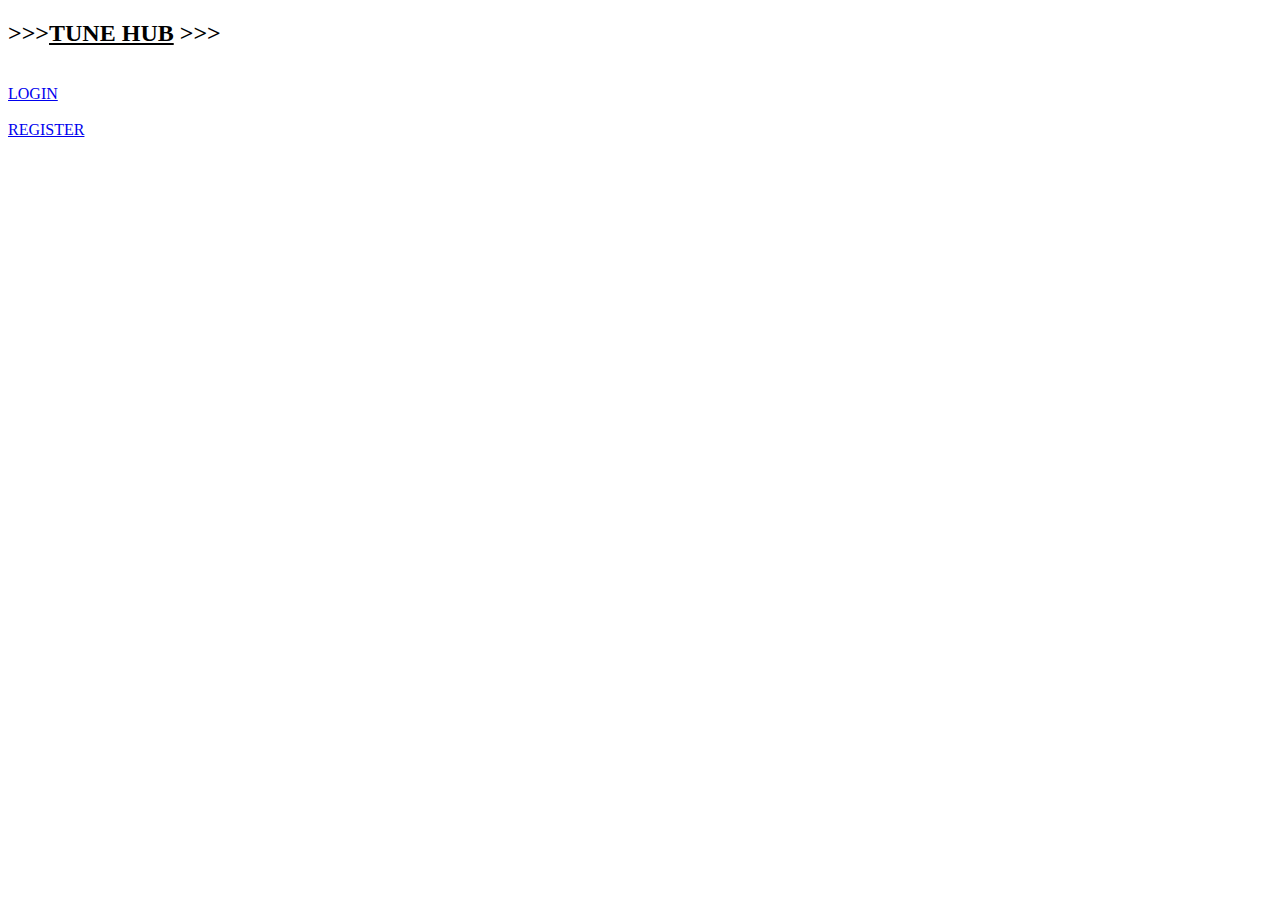
<file: ProjectTuneHub/target/classes/templates/Index.html>
<!DOCTYPE html>
<html xmlns:th="https://thymeleaf.org" >
<head>

<title>INDEX PAGE</title>
<link rel=stylesheet   th:href="@{/index.css}">

</head>
<body>
<h2>>>><u>TUNE HUB</u> >>></h2><br>
 
<a href="login">LOGIN</a><br><br>
<a href="registration">REGISTER</a>


</body>
</html>
</file>
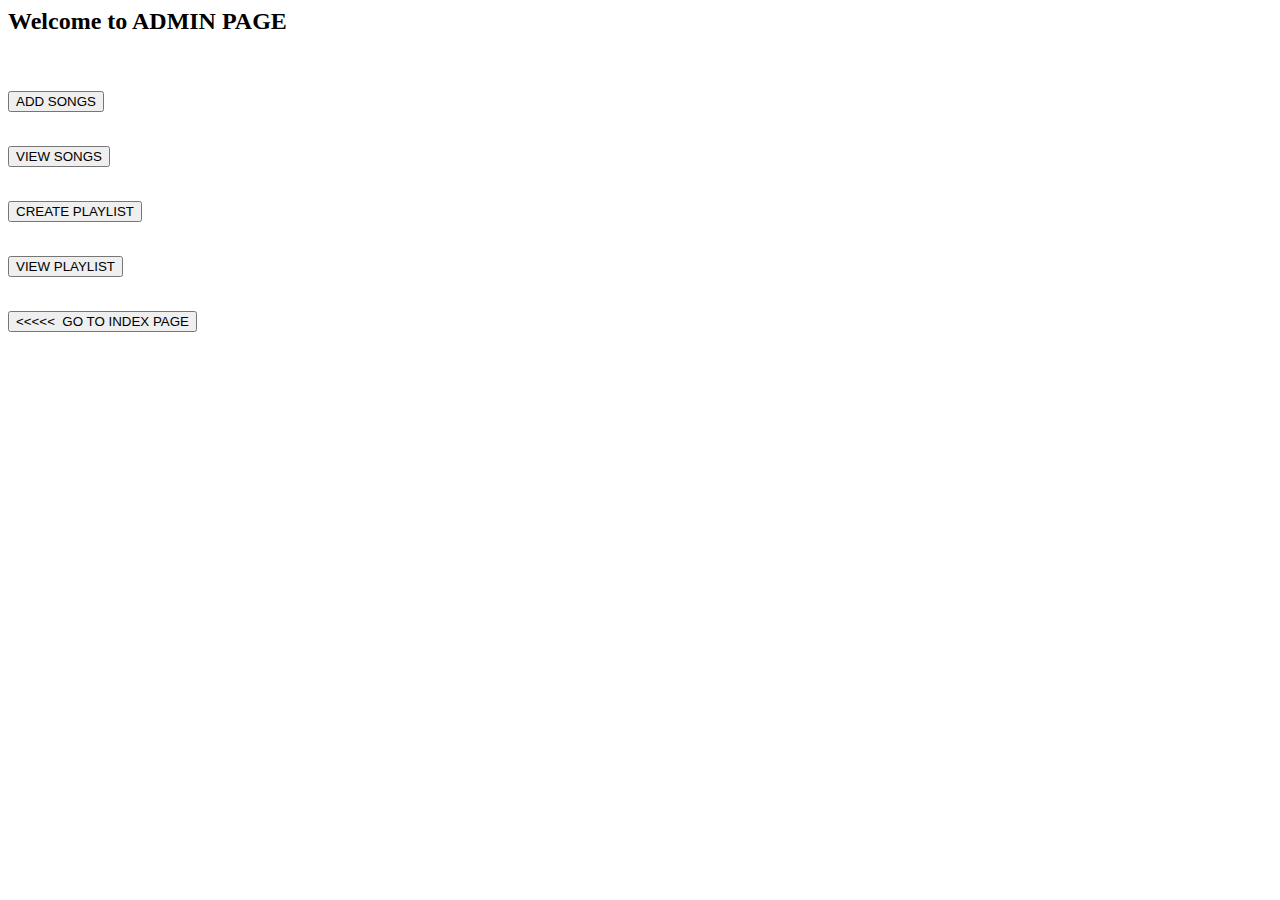
<file: ProjectTuneHub/target/classes/templates/adminhome.html>
<html>
<head>
<meta charset="ISO-8859-1">
<title>Admin page</title>
<link rel=stylesheet   th:href="@{/index.css}">

</head>
<body>
<h2>Welcome to ADMIN PAGE</h2>
<br><br>





<form action="newsong" >
<input type="submit" value="ADD SONGS">
</form><br>

<form action="viewsongs" >
<input type="submit" value="VIEW SONGS">
</form><br>

<form action="createplaylist" >
<input type="submit" value="CREATE PLAYLIST">
</form>
<br>

<form action="viewplaylist" >
<input type="submit" value="VIEW PLAYLIST">
</form><br>




<form action="Index" >
<input type="submit" value="<<<<<  GO TO INDEX PAGE">
</form><br>
<br>
</body>
</html>
</file>
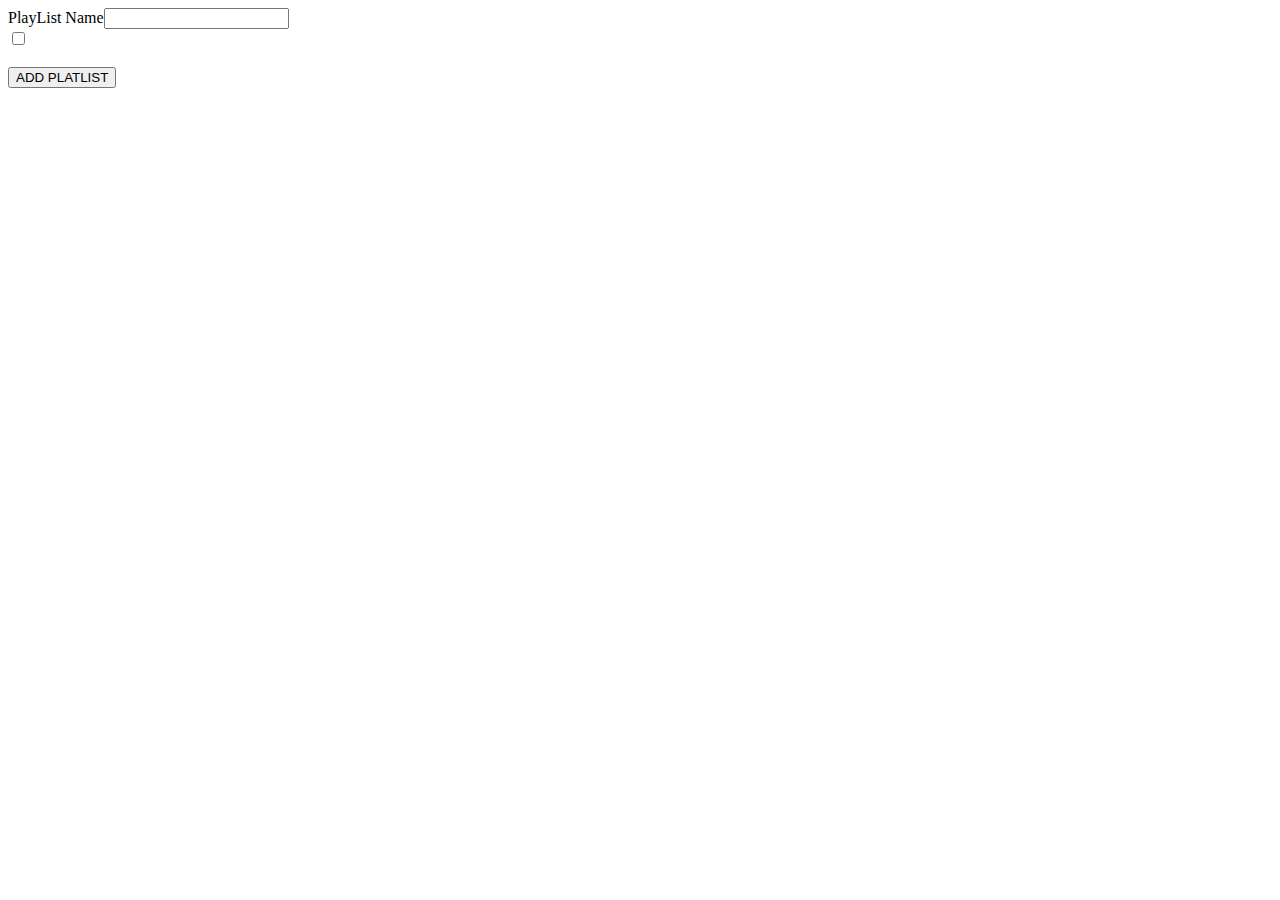
<file: ProjectTuneHub/target/classes/templates/createplaylist.html>
<!DOCTYPE html>
<html>
<head>
<meta charset="ISO-8859-1">
<title>create playlist</title>
<link rel=stylesheet   th:href="@{/index.css}">

</head>
<body>
<form action="addplaylist" method="post">
<label>PlayList Name</label><input type="text" name="name"><br>

<div th:each="song:${songs}">
<input type="checkbox" th:name="songs" th:value="${song.id}">
<label th:text="${song.name}"></label>
</div>
<br>
<input type="submit" value="ADD PLATLIST">
</form>



</body>
</html>
</file>
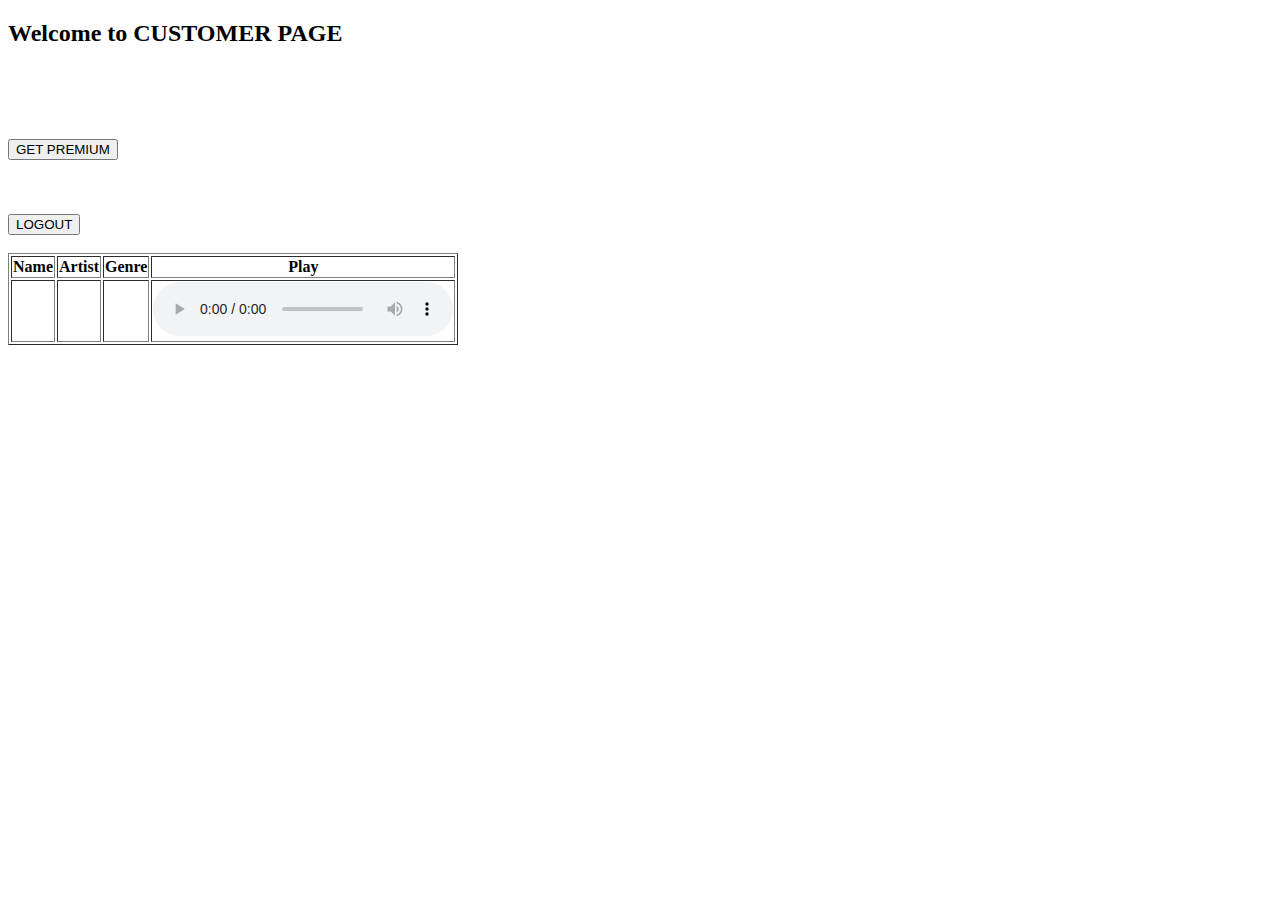
<file: ProjectTuneHub/target/classes/templates/customerhome.html>
<!DOCTYPE html>
<html>
<head>
<meta charset="ISO-8859-1">
<title>Customer page </title>
</head>
<body>
<h2>Welcome to CUSTOMER PAGE</h2>
<br><br>
<br><br>

<div th:unless="${ispremium}" class="non-premium">
 <form action="pay" >
<input type="submit" value="GET PREMIUM">
</form><br>
 <br><br>
 
  <form action="logout" >
<input type="submit" value="LOGOUT">
</form><br>

</div>
 

<div th:if="${ispremium}" class="premium">

<table border="1">
<thead>
<tr>
<th>Name</th>
<th>Artist</th>
<th>Genre</th>
<th>Play</th>
</tr>
</thead>

<tbody>
<tr th:each="s:${songs}">

<td th:text="${s.name}"></td>
<td th:text="${s.artist}"></td>
<td th:text="${s.genre}"></td>

<td>
<audio controls><source th:src="${s.link}"></audio>
</td>
</tr>

</tbody>

</table>

</div>


 
</body>
</html>
</file>
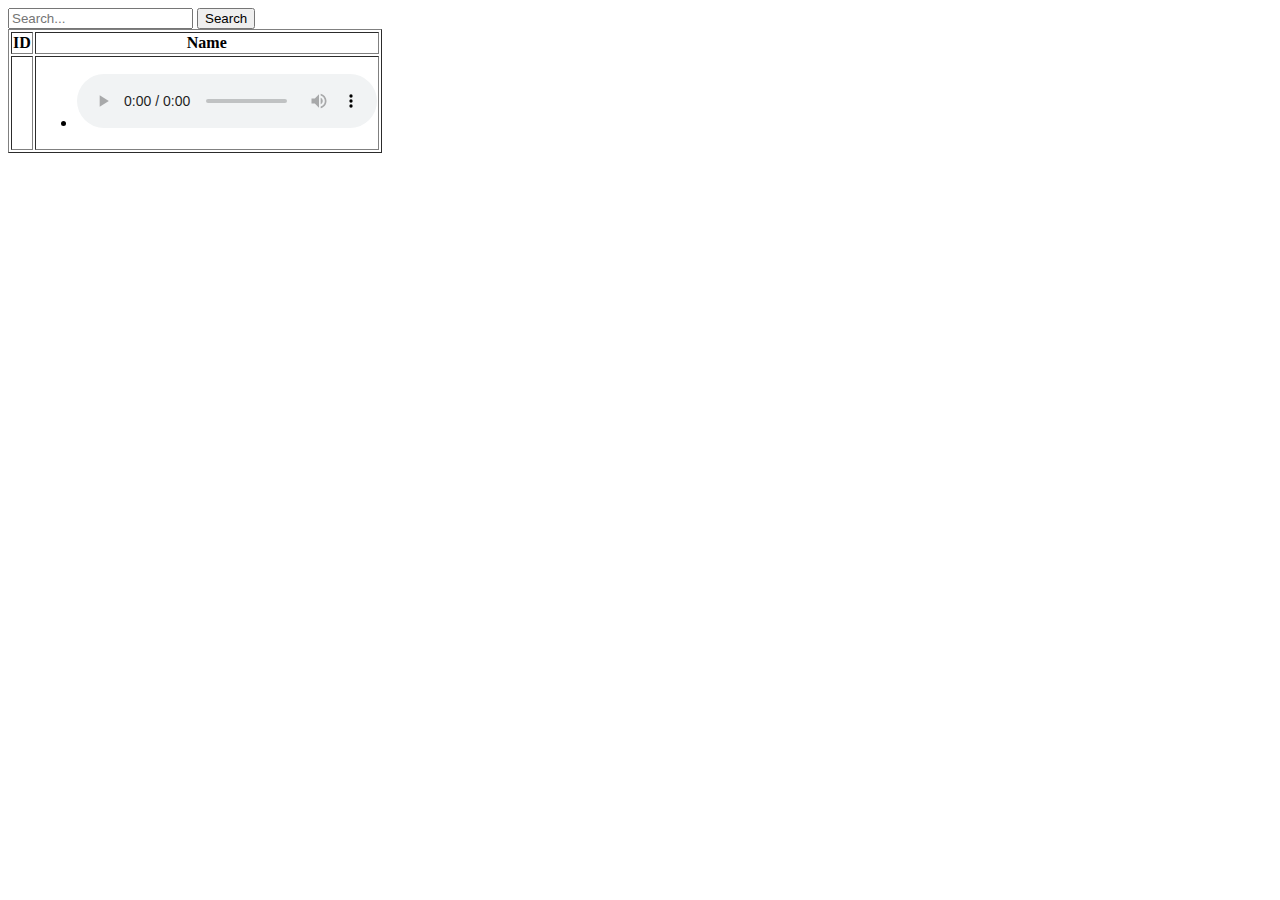
<file: ProjectTuneHub/target/classes/templates/displayplaylist.html>
<!DOCTYPE html>
<html >
<head>
<meta charset="ISO-8859-1">
<title>Insert title here</title>
</head>
<body>

<input type="text"  id="searchInput" placeholder="Search...">
<button onclick="searchPlaylist() ">Search</button>


<script>
  function searchPlaylist() {
    // Get the input value
    var searchQuery = document.getElementById('searchInput').value;

    // Perform search functionality or update the page as needed
    alert("Searching for: " + searchQuery);
    // You can add more code here to handle the search logic

    // For now, let's just show an alert with the search query
  }
</script>




<table border="1">
<thead>
<tr>
				<th>ID</th>
				<th>Name</th>
              

</tr>
</thead>

<tbody>
<tr th:each="ap:${apl}">
<td th:text="${ap.id}"></td>
<td >
     <ul>
         <li th:each="s:${ap.songs}">
         <span th:text="${s.name}"></span>
         <audio controls>
         <source th:src="${s.link}">
         </audio>
         </li>
      </ul>

</td>


</tr>

</tbody>
</table>
</body>
</html>
</file>
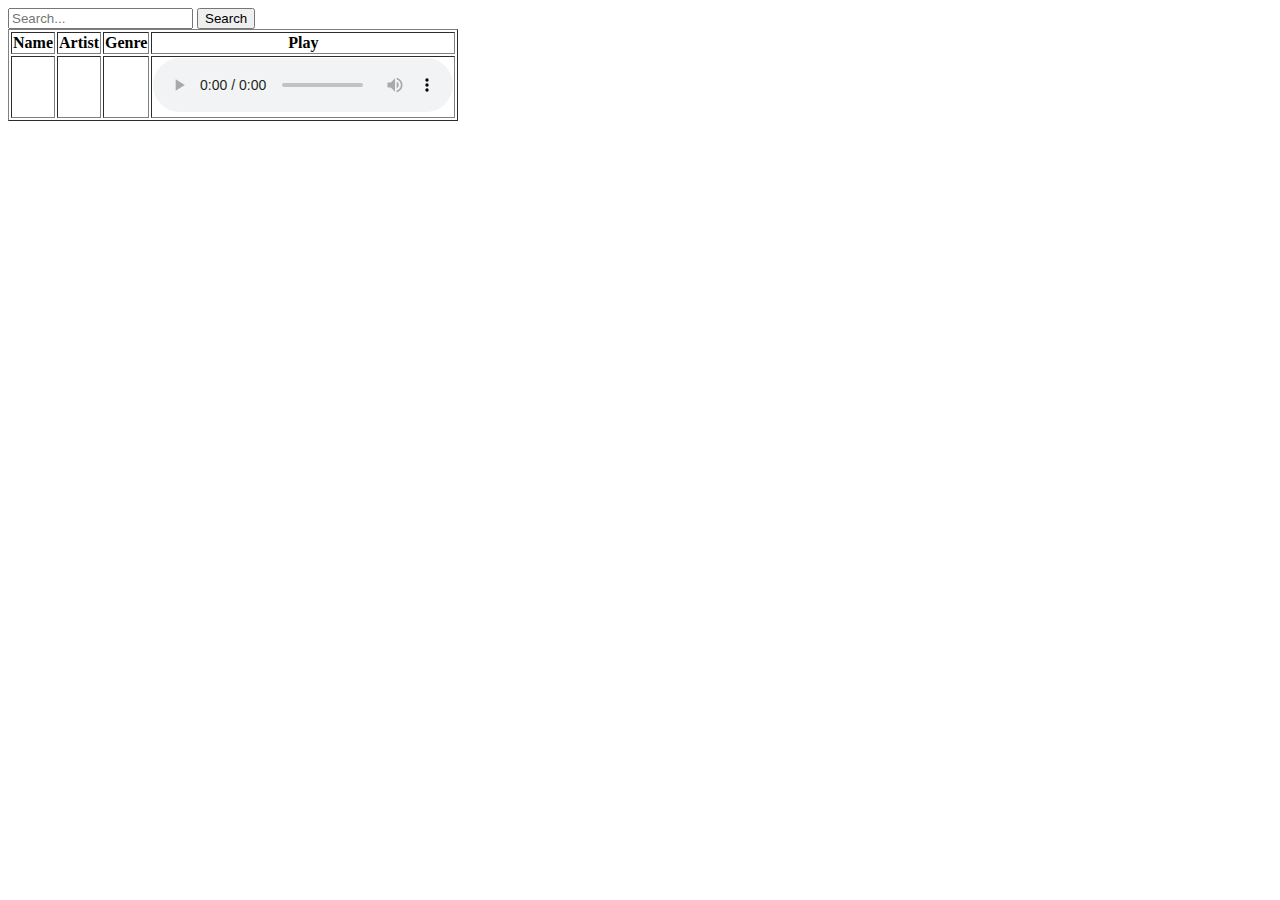
<file: ProjectTuneHub/target/classes/templates/displaysongs.html>
<!DOCTYPE html>
<html xmlns:th="https://thymeleaf.org">
<head>
<meta charset="ISO-8859-1">
<title>DisplaySongs</title>
</head>
<body> 

<form action="serch"></form>
<input type="text" id="searchInput" placeholder="Search...">
<button onclick="searchPlaylist()">Search</button>


<script>
  function searchPlaylist() {
    // Get the input value
    var searchQuery = document.getElementById('searchInput').value;

    // Perform search functionality or update the page as needed
    alert("Searching for: " + searchQuery);
    // You can add more code here to handle the search logic

    // For now, let's just show an alert with the search query
  }
</script>


</form>



<table border="1">
<thead>
<tr>
<th>Name</th>
<th>Artist</th>
<th>Genre</th>
<th>Play</th>
</tr>
</thead>

<tbody>
<tr th:each="s:${songs}">

<td th:text="${s.name}"></td>
<td th:text="${s.artist}"></td>
<td th:text="${s.genre}"></td>

<td>
<audio controls><source th:src="${s.link}"></audio>
</td>
</tr>

</tbody>

</table>
</body>
</html>
</file>
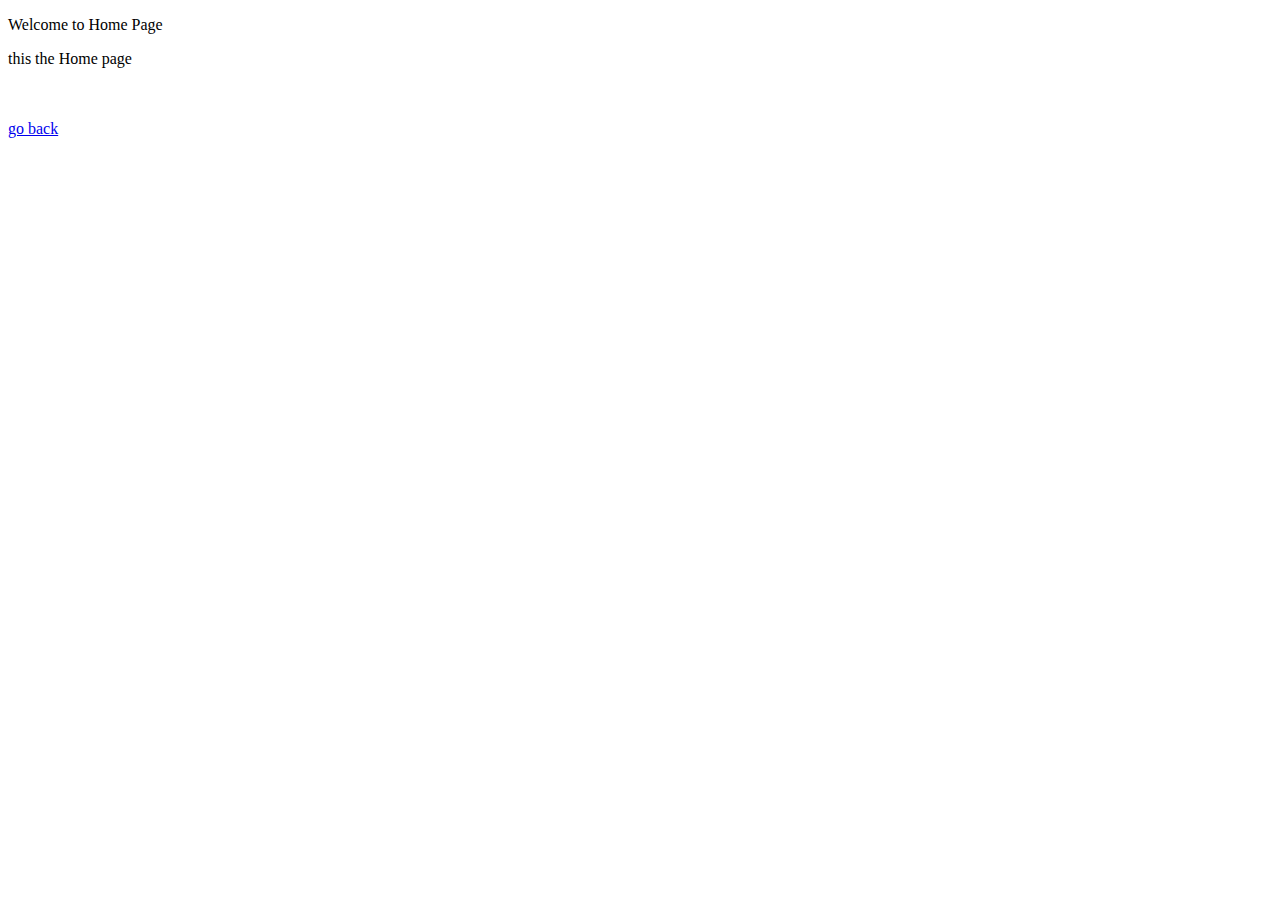
<file: ProjectTuneHub/target/classes/templates/home.html>
<!DOCTYPE html>
<html>
<head>
<meta charset="ISO-8859-1">
<title>Home Page</title>
</head>
<body>

<p>
Welcome to Home Page</p>

<p> this the Home page</p>
<br><br>

<a href="index"> go back</a>
</body>
</html>
</file>
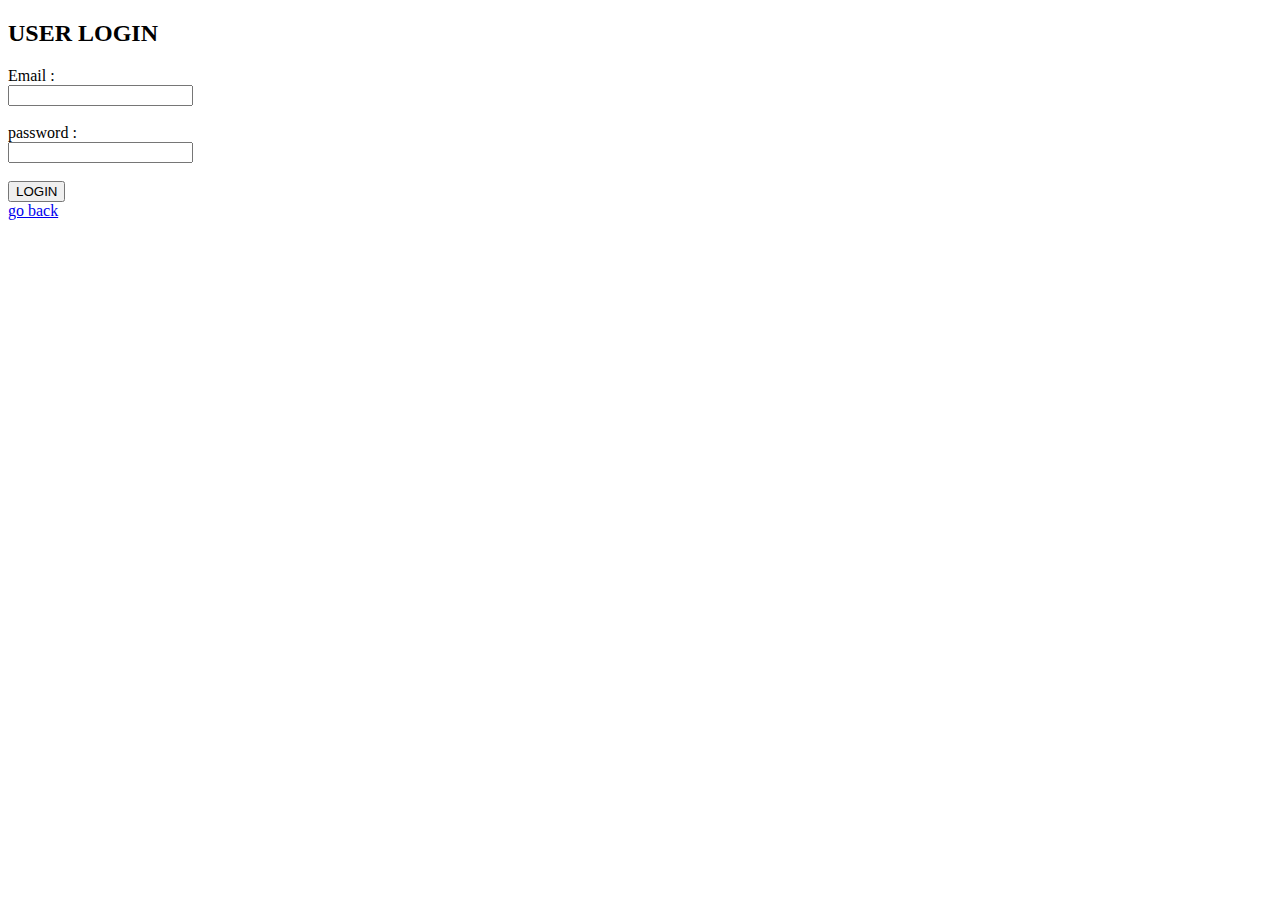
<file: ProjectTuneHub/target/classes/templates/login.html>
<!DOCTYPE html>
<html >
<head>
<meta charset="ISO-8859-1">
<title>login form</title>
<link rel=stylesheet   th:href="@{/index.css}">

</head>
<body>
<form action="validate" method="post" >
<h2>USER LOGIN </h2>



<label>Email :</label><br><input type="email" name="email"><br><br>

<label>password :</label><br><input type="password" name="password"><br><br>

<input type="submit" value="LOGIN">
<br>

<a href="index"> go back</a>
</form>
</body>
</html>
</file>
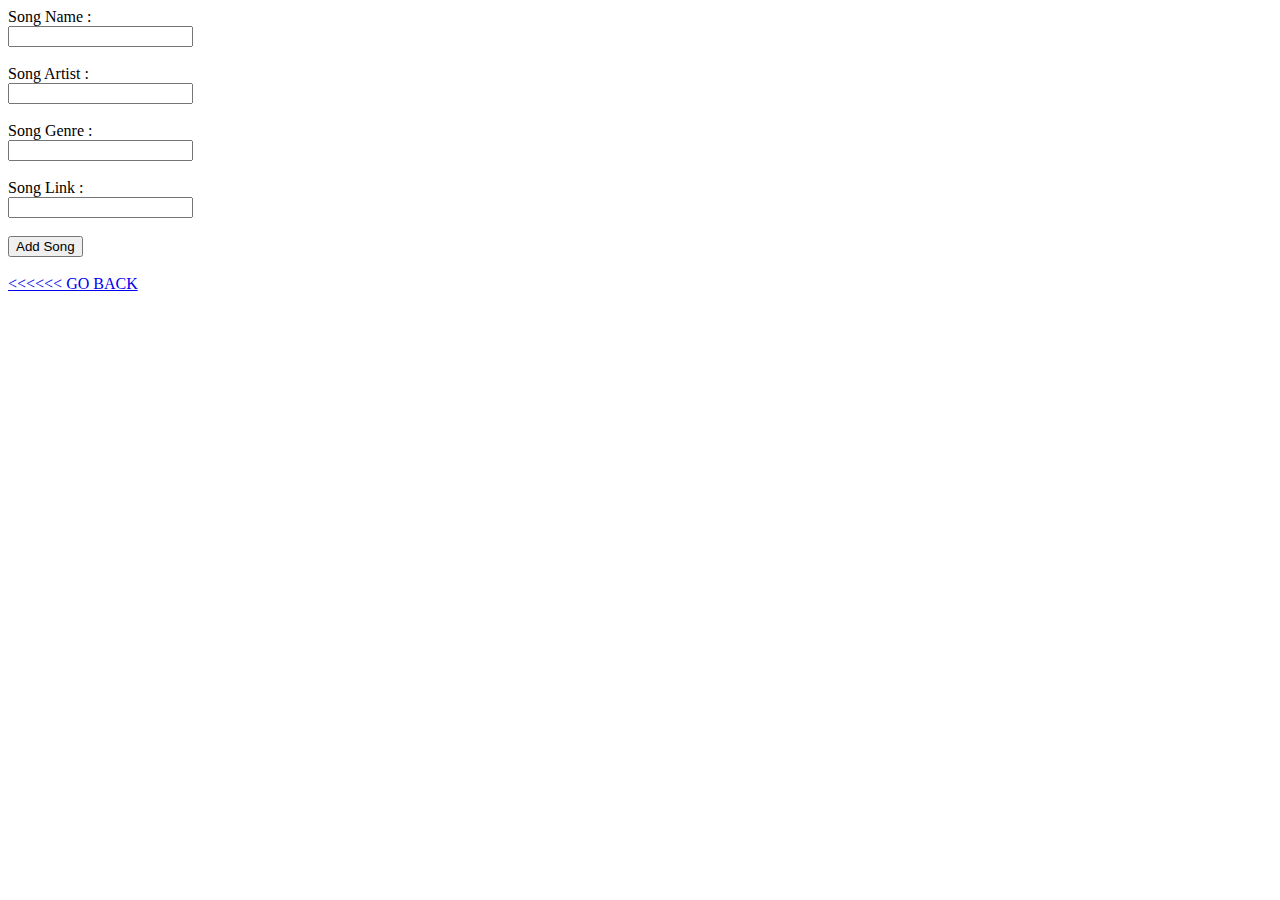
<file: ProjectTuneHub/target/classes/templates/newsong.html>
<!DOCTYPE html>
<html>
<head>
<meta charset="ISO-8859-1">
<title>ADD SONG</title>
</head>
<body>
<form action="addsong" method="post">

<label>Song Name :</label><br>
<input type="text" name="name"><br><br>

<label>Song Artist :</label><br>
<input type="text" name="artist"><br><br>

<label>Song Genre :</label><br>
<input type="text" name="genre"><br><br>

<label>Song Link :</label><br>
<input type="text" name="link"><br><br>





<button onclick="showAlert()">Add Song</button>

<script>
  function showAlert() {
    alert("Song Adding successful");
    
  }
</script>

<br><br>

<a href="adminhome"><<<<<< GO BACK</a>

</form>

</body>
</html>
</file>
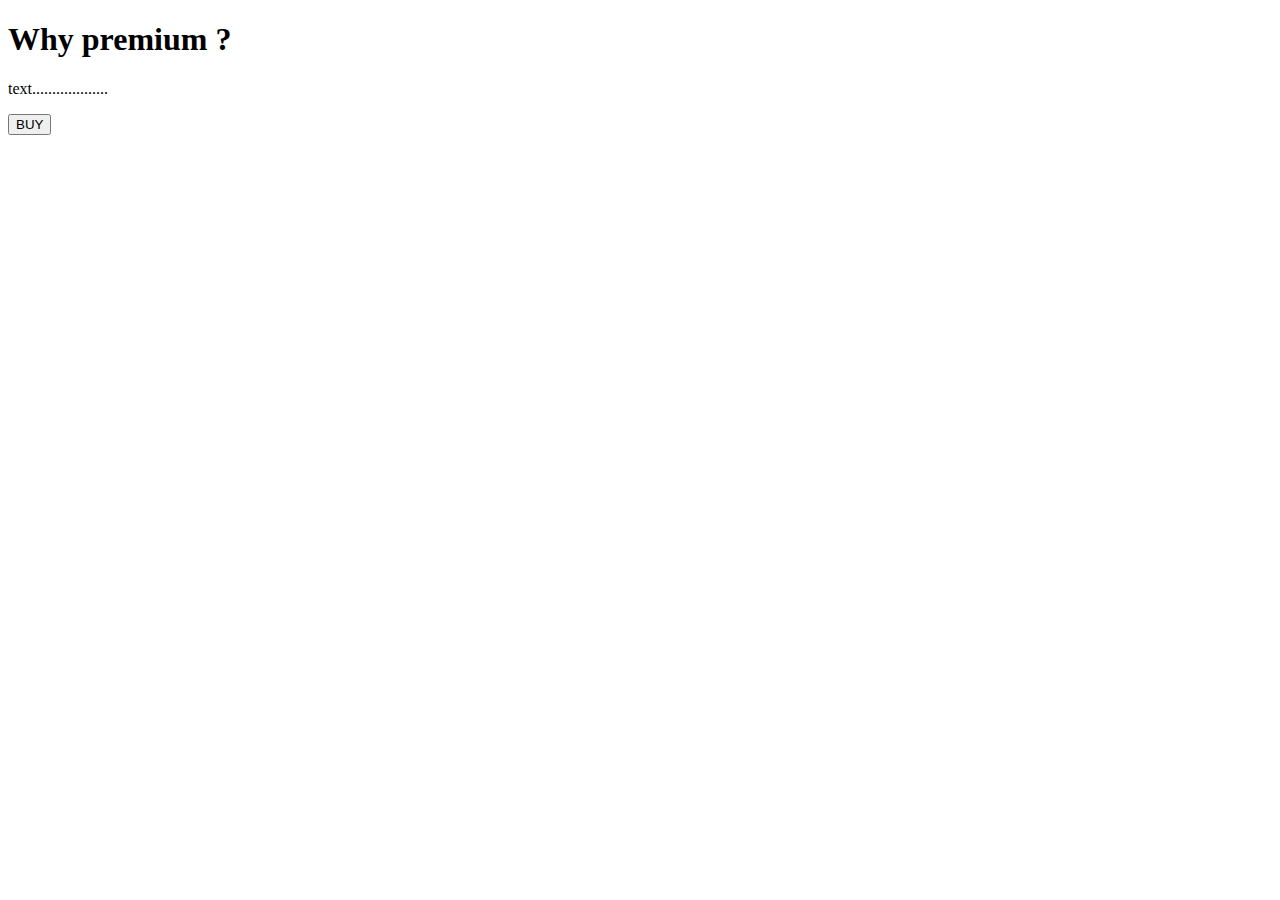
<file: ProjectTuneHub/target/classes/templates/pay.html>
<!DOCTYPE html>
<html xmlns:th="https://www.thymeleaf.org">
<head>
<meta charset="ISO-8859-1">
	
	<title>View Course</title>
	<script src="https://checkout.razorpay.com/v1/checkout.js"></script>
	<script src="https://code.jquery.com/jquery-3.5.1.min.js"></script>

</head>
<body>
<div>

		<h1>Why premium ? </h1>
		<p>text...................</p>
		
    	<form id="payment-form">
	        <button type="submit" class="buy-button"  >BUY</button>
	    </form>
	    <br>

   
</div>

<script>

$(document).ready(function() {
    $(".buy-button").click(function(e) {
        e.preventDefault();
        var form = $(this).closest('form');
        
        
        createOrder();
    });
});

function createOrder() {
	
    $.post("/createOrder")
        .done(function(order) {
            order = JSON.parse(order);
            var options = {
                "key": "rzp_test_jOebj8uJOJEczY",
                "amount": order.amount_due.toString(),
                "currency": "INR",
                "name": "Tune Hub",
                "description": "Test Transaction",
                "order_id": order.id,
                "handler": function (response) {
                    verifyPayment(response.razorpay_order_id, response.razorpay_payment_id, response.razorpay_signature);
                },
                "prefill": {
                    "name": "Your Name",
                    "email": "test@example.com",
                    "contact": "9999999999"
                },
                "notes": {
                    "address": "Your Address"
                },
                "theme": {
                    "color": "#F37254"
                }
            };
            var rzp1 = new Razorpay(options);
            rzp1.open();
        })
        .fail(function(error) {
            console.error("Error:", error);
        });
}



function verifyPayment(orderId, paymentId, signature) {
     $.post("/verify", { orderId: orderId, paymentId: paymentId, signature: signature })
         .done(function(isValid) {
             if (isValid) {
             
             alert("Payment successful");
             
                 console.log("Payment successful");
                 window.location.href='payment-success';
                 
             } else {
              alert("Payment failed");
              
                 console.log("Payment failed");
                 window.location.href='payment-failuer';
             }
         })
         .fail(function(error) {
             console.error("Error:", error);
         });
}
</script>
</body>
</html>
</file>
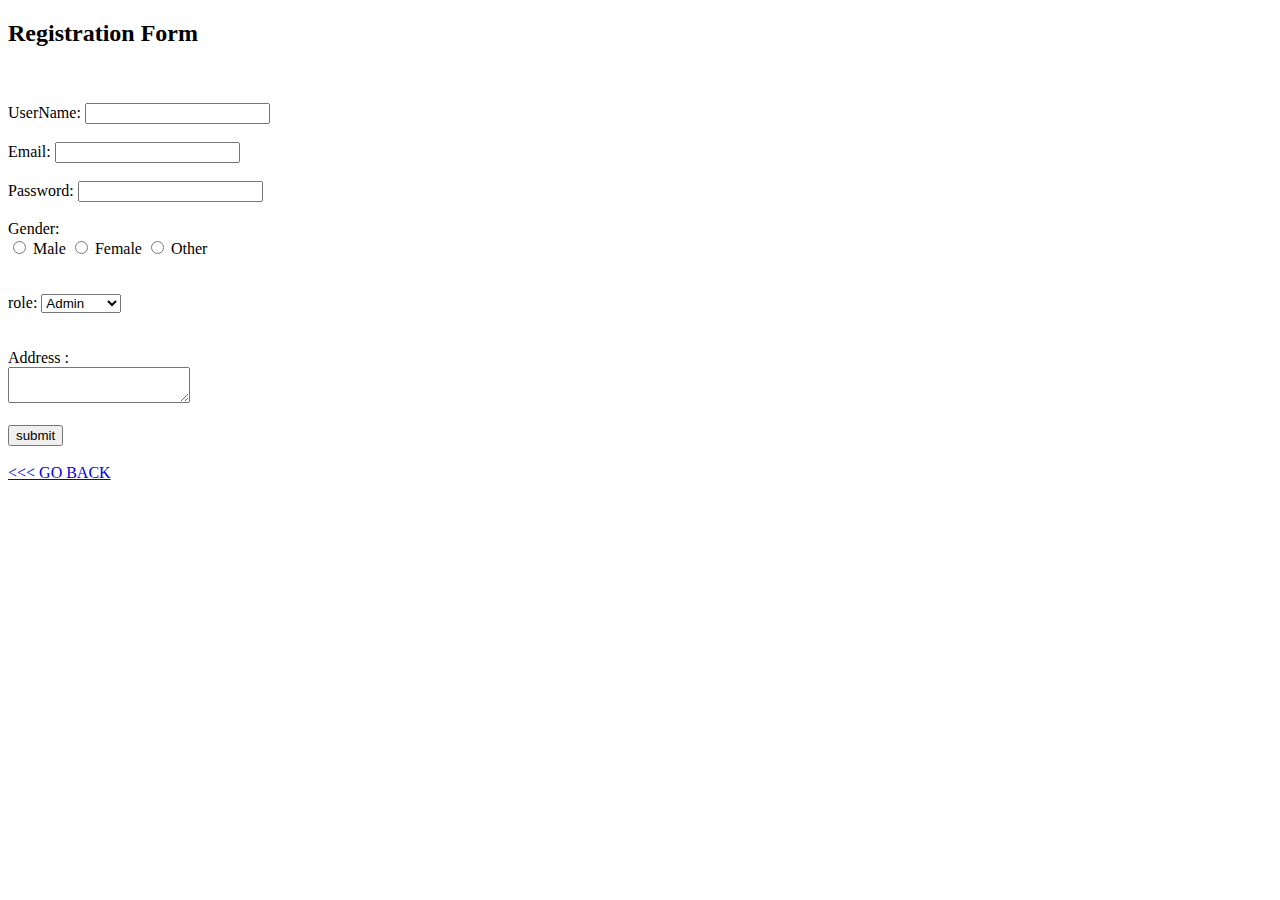
<file: ProjectTuneHub/target/classes/templates/registration.html>
<!DOCTYPE html>
<html >
<head>
<meta charset="ISO-8859-1">
<title>Insert title here</title>
<link rel=stylesheet   th:href="@{/index.css}">

</head>
<body>



<form action="register" method="post">
<h2>Registration Form</h2>
<br><br>
 <label for="username">UserName:</label>
        <input type="text" id="username" name="username" required><br><br>

        <label for="email">Email:</label>
        <input type="email" id="email" name="email" required><br><br>

 <label for="password">Password:</label>
        <input type="password" id="password" name="password" required><br><br>


        <label>Gender:</label><br>
        <input type="radio" id="male" name="gender" value="Male">
        <label for="male">Male</label>
        <input type="radio" id="female" name="gender" value="Female">
        <label for="female">Female</label>
        <input type="radio" id="other" name="gender" value="Other">
        <label for="other">Other</label><br><br><br>

 <label for="role">role:</label>
        <select id="role" name="role">
            <option value="Admin">Admin</option>
            <option value="Customer">Customer</option>
        </select><br>
        <br><br>
<label>Address :</label><br>
<textarea name="address"></textarea><br><br>

<input type="submit" value="submit">

<br><br>

<a href="index"> <<< GO BACK</a>



</form>


</body>
</html>
</file>
